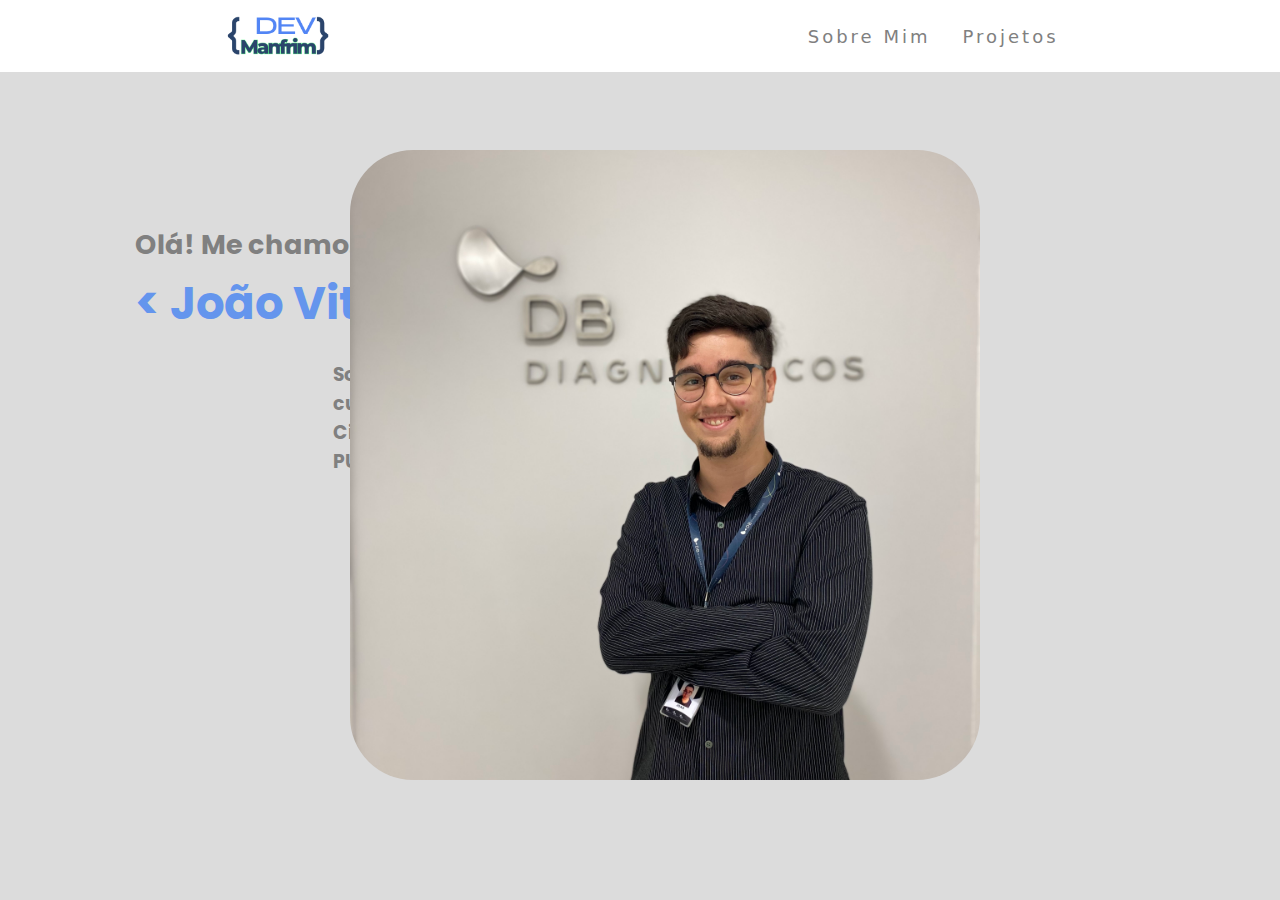
<file: index.html>
<!DOCTYPE html>
<html lang="en">
<head>
    <meta charset="UTF-8">
    <meta http-equiv="X-UA-Compatible" content="IE=edge">
    <meta name="viewport" content="width=device-width, initial-scale=1.0">
    <title>devManfrim</title>
    <link rel="stylesheet" href="style.css">
</head>
<body>
    <header>
        <nav>
            <a class="logo" href="index.html"><img src="./logo1.png"></a>
            <ul class="navlist">
            <li><a href="sobre.html">Sobre Mim</a></li>
            <li><a href="projetos.html">Projetos</a></li>
            </ul>
        </nav>
    </header>
    <h2 class="texto1">Olá! Me chamo...</h2>
    <h1 class="texto2"> < João Vitor Manfrim ></h1>
    <h3 class="texto3">Sou programador autônomo e curso o primeiro período de Ciência da Computação pela PUCPR.</h3>
    <a href="./sobre.html" class="ler-mais">Saiba Mais</a>
    <div class="moldura">
        <img src="./foto.JPG" alt="Este sou eu!">
    </div>
</body>
</html>
</file>
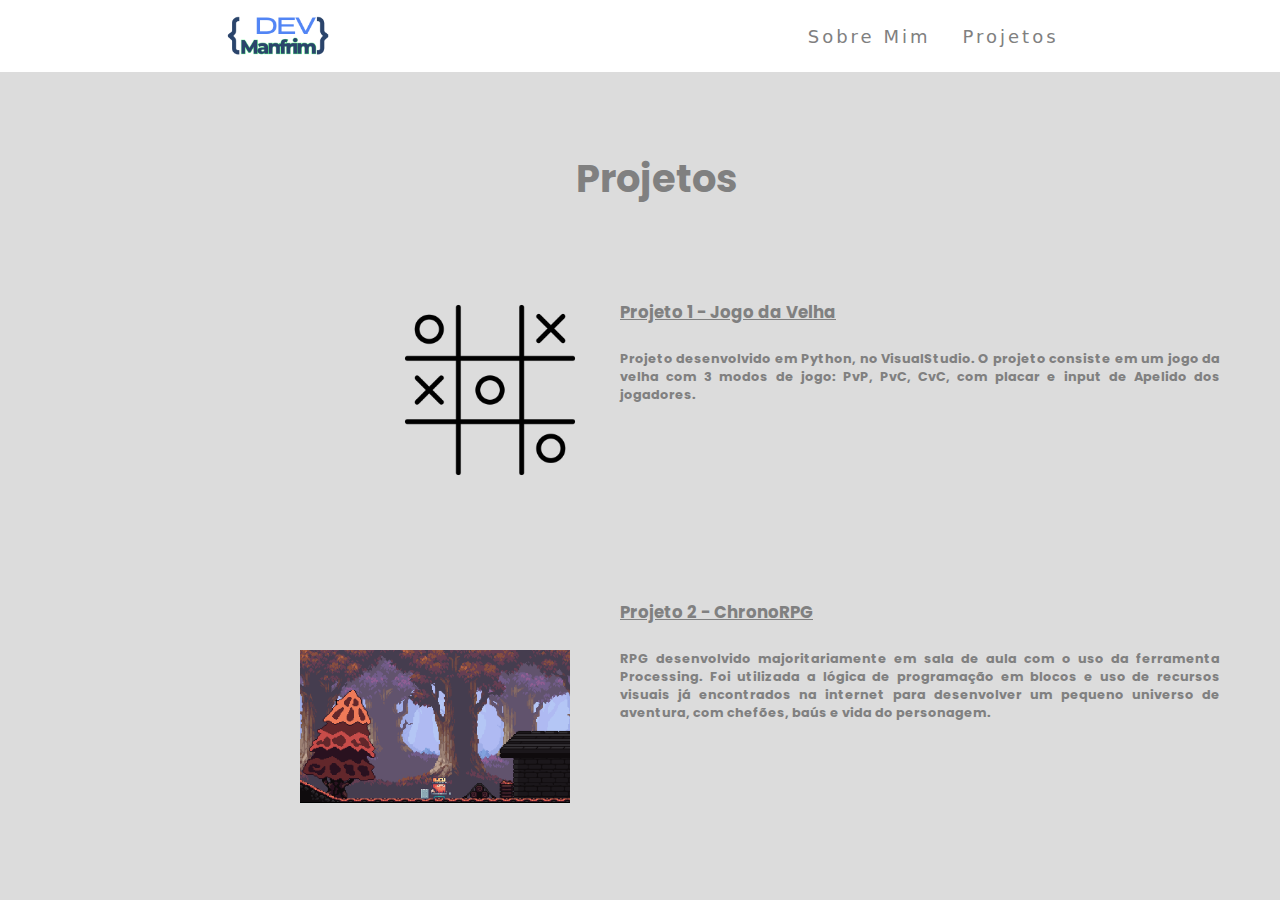
<file: projetos.html>
<!DOCTYPE html>
<html lang="en">
<head>
    <meta charset="UTF-8">
    <meta http-equiv="X-UA-Compatible" content="IE=edge">
    <meta name="viewport" content="width=device-width, initial-scale=1.0">
    <title>Projetos</title>
    <link rel="stylesheet" href="style.css">
</head>
<body>
    <header>
        <nav>
            <a class="logo" href="index.html"><img src="./logo1.png"></a>
            <ul class="navlist">
            <li><a href="sobre.html">Sobre Mim</a></li>
            <li><a href="projetos.html">Projetos</a></li>
            </ul>
        </nav>
    </header>
        <img class="projeto1" src="./jogodavelha.png">
        <img class="projeto2" src="./jogo.png">
        <h1 class="tituloprojetos">Projetos</h1>
        <h2 class="tituloprojeto1">Projeto 1 - Jogo da Velha</h2>
        <h2 class="tituloprojeto2">Projeto 2 - ChronoRPG</h2>
        <h3 class="textoprojeto1">Projeto desenvolvido em Python, no VisualStudio. O projeto consiste em um jogo da velha com 3 modos de jogo: PvP, PvC, CvC, com placar e input de Apelido dos jogadores.</h3>
        <h3 class="textoprojeto2">RPG desenvolvido majoritariamente em sala de aula com o uso da ferramenta Processing. Foi utilizada a lógica de programação em blocos e uso de recursos visuais já encontrados na internet para desenvolver um pequeno universo de aventura, com chefões, baús e vida do personagem.</h3>
</body>
</html>
</file>
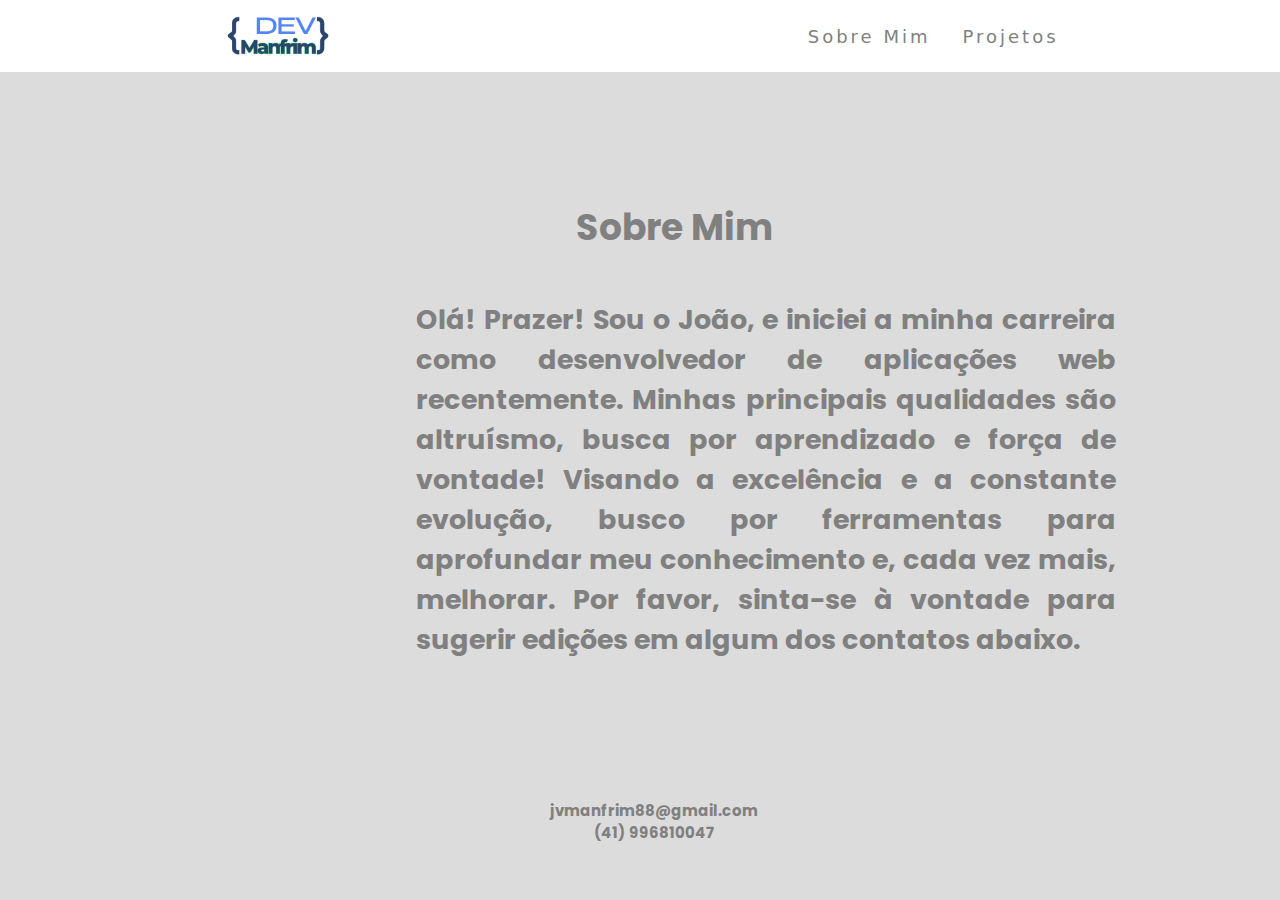
<file: sobre.html>
<!DOCTYPE html>
<html lang="en">
<head>
    <meta charset="UTF-8">
    <meta http-equiv="X-UA-Compatible" content="IE=edge">
    <meta name="viewport" content="width=device-width, initial-scale=1.0">
    <title>Sobre</title>
    <link rel="stylesheet" href="style.css">
</head>
<body>
    <header>
        <nav>
            <a class="logo" href="index.html"><img src="./logo1.png"></a>
            <ul class="navlist">
            <li><a href="sobre.html">Sobre Mim</a></li>
            <li><a href="projetos.html">Projetos</a></li>
            </ul>
        </nav>
    </header>
    <h1 class="titulosobre">Sobre Mim</h1>
    <h2 class="textosobre">Olá! Prazer! Sou o João, e iniciei a minha carreira como desenvolvedor de aplicações web recentemente. Minhas principais qualidades são altruísmo, busca por aprendizado e força de vontade! Visando a excelência e a constante evolução, busco por ferramentas para aprofundar meu conhecimento e, cada vez mais, melhorar. Por favor, sinta-se à vontade para sugerir edições em algum dos contatos abaixo.</h2>
    <div class="contatos">
        <h3>jvmanfrim88@gmail.com</h3>
        <h3>(41) 996810047</h3>
    </div>
</body>
</html>
</file>
<file: style.css>
@import url('https://fonts.googleapis.com/css2?family=Poppins:ital,wght@0,300;1,100&display=swap');

body {
background-color: #DCDCDC;
}

* {
    margin: 0;
    padding: 0;
}

a {
  color: gray;
  text-decoration: none;
}

a:hover{
    transition: 0.7s;
    color: black;
    font-size: 2.5vh;
}

.logo img:hover {
    transition: 1s;
    height: 75px;
    width: auto;
}

nav {
    display: flex;
    justify-content: space-around;
    align-items: center;
    font-size: 2vh;
    font-family: system-ui, -apple-system, BlinkMacSystemFont, 'Segoe UI', Roboto, Oxygen, Ubuntu, Cantarell, 'Open Sans', 'Helvetica Neue', sans-serif;
    background: white;
    height: 8vh;
}

.logo img {
    height: 50px;
    width: auto;
    display: inline-block;
    vertical-align: middle;
  }

.navlist {
    list-style: none;
    display: flex;
}

.navlist li {
    letter-spacing: 3px;
    margin-left: 32px;
}

.texto1 {
    transition: 1s;
    font-family: Poppins;
    font-size: 3vh;
    position: absolute;
    top: 25vh;
    left: 15vh;
    color: gray;
}

.texto2 {
    transition: 1s;
    font-family: Poppins;
    font-size: 5vh;
    font-weight: bolder;
    position: absolute;
    top: 30vh;
    left: 15vh;
    animation: mover 5s infinite;
    color:cornflowerblue;
}

@keyframes mover {
    0% {
      transform: translatey(0);
    }
    50% {
      transform: translatey(10px);
    }
    100% {
      transform: translatey(0);
    }
  }

  .moldura {
    width: 70vh;
    height: 70vh;
    border-radius: 10%;
    overflow: hidden;
    position: absolute;
    top: 150px;
    right: 300px;
  }

  .moldura img {
    width: 100%;
    height: 100%;
    object-fit: cover;
  }

  .texto3 {
    transition: 1s;
    font-family: poppins;
    position: absolute;
    top: 40vh;
    left: 37vh;
    color: gray;
    width: 300px;
    text-align: justify;
  }

  .ler-mais {
    transition: 1s;
    font-family: poppins;
    display: inline-block;
    position: absolute;
    top: 55vh;
    left: 57vh;
    background-color: #808080;
    color: #fff;
    padding: 8px 16px;
    text-decoration: none;
    border-radius: 4px;
  }
  
  .ler-mais:hover {
    transition: 0.7s;
    opacity: 0.7;
  }

.titulosobre {
    transition: 1s;
    font-family: Poppins;
    font-size: 4vh;
    color: #808080;
    position: absolute;
    top: 200px;
    left: 45vw;
    text-decoration: none;

}

.textosobre {
    transition: 1s;
    font-family: Poppins;
    font-size: 3vh;
    color: #808080;
    position: absolute;
    top: 300px;
    left: 32.5vw;
    text-decoration: none;
    width: 700px;
    text-align: justify;
}
  
.projeto1 {
    width: 20vh;
    height: auto;
    position: absolute;
    top: 300px;
    left: 400px;

}

.projeto2 {
    width: 30vh;
    height: auto;
    position: absolute;
    top: 650px;
    left: 300px;

}

.tituloprojetos {
    font-family: poppins;
    position: absolute;
    left: 45vw;
    top: 150px;
    font-size: 3vw;
    color: #808080;
}

.tituloprojeto1 {
    font-family: poppins;
    position: absolute;
    left: 620px;
    top: 300px;
    font-size: 1.3vw;
    color: #808080;
    text-decoration: underline;
}

.tituloprojeto2 {
    font-family: poppins;
    position: absolute;
    left: 620px;
    top: 600px;
    font-size: 1.3vw;
    color: #808080;
    text-decoration: underline;
}

.textoprojeto1 {
    font-family: poppins;
    position: absolute;
    left: 620px;
    top: 350px;
    font-size: 1vw;
    color: #808080;
    width: 600px;
    text-align: justify;
}

.textoprojeto2 {
    font-family: poppins;
    position: absolute;
    left: 620px;
    top: 650px;
    font-size: 1vw;
    color: #808080;
    width: 600px;
    text-align: justify;
}

.contatos {
    font-family: poppins;
    position: absolute;
    left: 43vw;
    top: 800px;
    font-size: 1vw;
    color: #808080;
    text-align: center;
}
</file>
